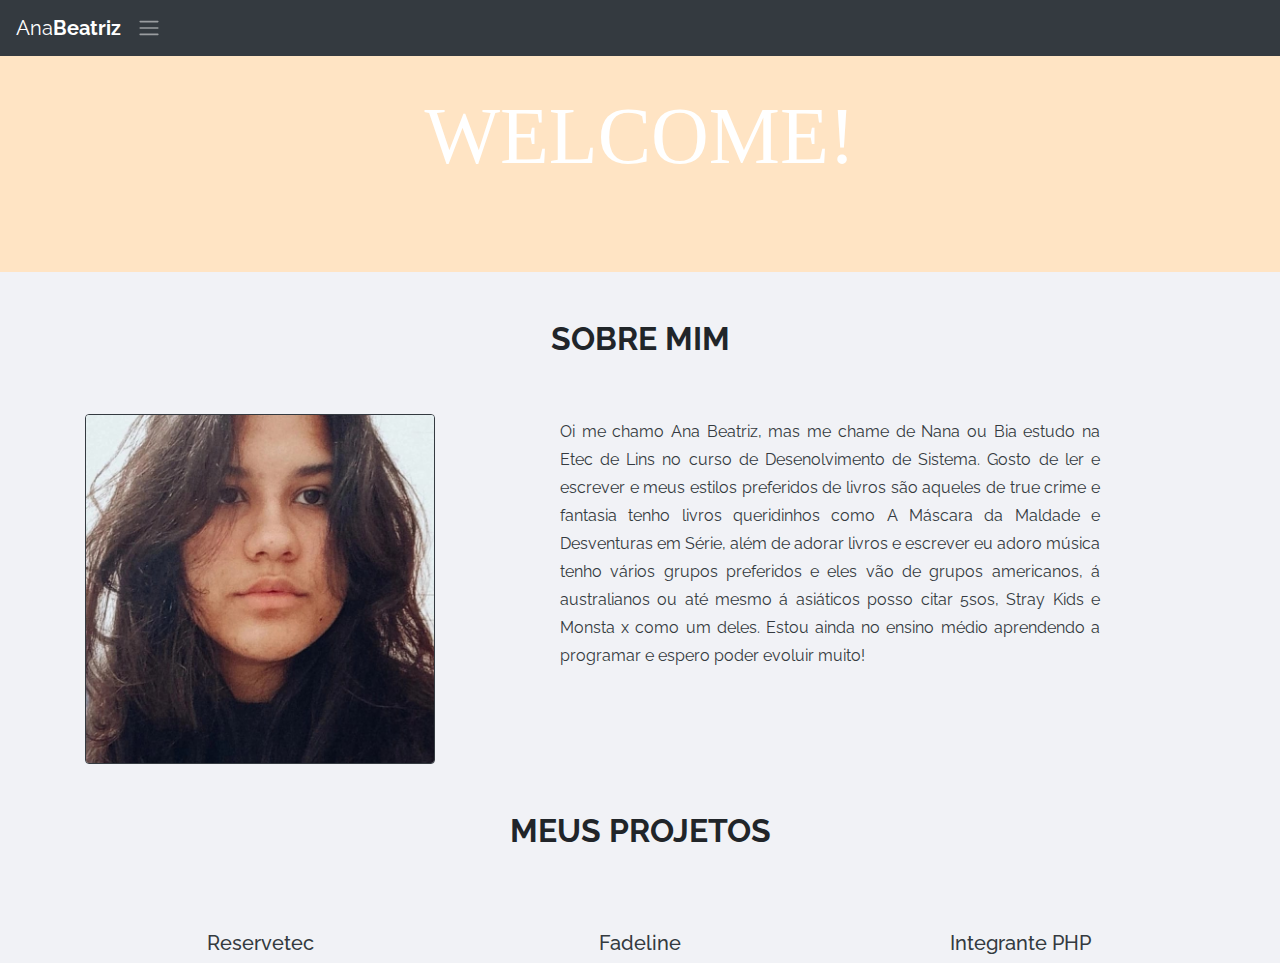
<file: index.html>
<!DOCTYPE html>
<html lang="pt-br">
<head>
  <meta charset="UTF-8">
	<meta http-equiv="X-UA-Compatible" content="IE=edge">
	<meta name="viewport" content="width=device-width, initial-scale=1, shrink-to-fit=no">
  <title> Portfólio: Ana Beatriz
 </title>
 <link rel="shortcut icon" href="img/favicon.ico" />
  <link href="css/bootstrap.css" rel="stylesheet"/>
  <link href="style.css" rel="stylesheet"/>
  <link rel="stylesheet" href="https://use.fontawesome.com/releases/v5.15.3/css/all.css" integrity="sha384-SZXxX4whJ79/gErwcOYf+zWLeJdY/qpuqC4cAa9rOGUstPomtqpuNWT9wdPEn2fk" crossorigin="anonymous">
</head>

<body class="bg-anti-flash-white"> 

  <nav class="navbar navbar-expand-lg navbar-dark bg-dark fixed-top">
    <a href="" class="navbar-brand text-white">Ana<strong>Beatriz</strong></a>
    <butoon class="navbar-toggler" data-target="my-nav" data-toggle="collapse" aria-controls="my-nav" aria-expanded="false" aria-label="Toggle navigation" ></butoon>
    <span class="navbar-toggler-icon"></span>
    </button>
  </nav>

  <div class="jumbotron jumbotron-fluid painel">
    <h1 class=" titulo-painel display-4 text-center text-white mt-4 mb-4">WELCOME!</h1>
  </div> 

  <div class="container">
    <div class="col mt-5">
      <h4 class="titulo-sobre-mim text-center font-weight-bold "> SOBRE MIM </h4>                  
    </div>
  </div>

  <div class="container">
    <div class="row">
      <div class="col-12 col-sm-6 col-md-4 mt-5">
        <img class="img img-fluid rounded border border-dark" src="img/anabeatriz.jpeg" alt="AnaBeatriz">
      </div>
      <div class="col-12 col-sm-8 offset-md-1 col-md-6 mt-0 mt-sm-1 mt-md-5 bg-city-lights">
          <p class="text-dark text-justify mt-2 mt-sm-1 mt-md-1 ">
                        Oi me chamo Ana Beatriz, mas me chame de Nana ou Bia estudo na Etec de Lins no curso de Desenolvimento de Sistema. Gosto de ler e escrever e meus estilos preferidos de livros são aqueles de true crime e fantasia tenho livros queridinhos como A Máscara da Maldade e Desventuras em Série, além de adorar livros e escrever eu adoro música tenho vários grupos preferidos e eles vão de grupos americanos, á australianos ou até mesmo á asiáticos posso citar 5sos, Stray Kids e Monsta x como um deles. Estou ainda no ensino médio aprendendo a programar e espero poder evoluir muito!
                    </p>
    
      </div>
        </div>
      </div>
      
      <div class="container">
      <div class="col mt-5">
      <h4 class="meus-projetos text-center font-weight-bold"> MEUS PROJETOS </h4>
      <br>
      </div>
      </div>

     <div class="container">
    <div class="row align-items-start">
    <div class="col-12 col-sm-6 col-md-4 mt-5">
      <a href="projeto-reservetec">
        <h5 class="text-center text-dark">Reservetec</h5> 
      </a>
    </div>
    <div class="col-12 col-sm-6 col-md-4 mt-5">
      <a href="projeto-fadeline">
        <h5 class="text-center text-dark">Fadeline</h5> 
      </a>
    </div>
    <div class="col-12 col-sm-6 col-md-4 mt-5">
      <a href="projeto-integrante-php">
        <h5 class="text-center text-dark">Integrante PHP</h5> 
      </a>
    </div>
  </div>

    <div class="modal fade" id="modal-info" tabindex="-1" role="dialog" aria-labelledby="exampleModalLabel" aria-hidden="true">
      <div class="modal-dialog" role="document">
      <div class="modal-content">
      <div class="modal-header">
        <h5 class="modal-title">Título do modal</h5>
        <button type="button" class="close" data-dismiss="modal" aria-label="Fechar">
          <span aria-hidden="true">&times;</span>
        </button>
      </div>
      <div class="modal-body">
        ...
      </div>
      <div class="modal-footer">
        <button type="button" class="btn btn-secondary" data-dismiss="modal">Fechar</button>
      </div>
    </div>
    </div>
  </div>

  

  <script src="js/jquery-3.6.0.js"></script>
    <script src="js/bootstrap.js"></script>
    <script src="js/load-page.js"></script>
</body>

</html>
</file>
<file: style.css>
@import url('https://fonts.googleapis.com/css2?family=Raleway:wght@500;800&display=swap');

body{
  font-family: 'Raleway', sans-serif;
  font-size: 1rem;
}

.bg-anti-flash-white{
  background: #f1f2f6;
}

.titulo-sobre-mim{
  font-size: 2rem;
  font-family: 'Raleway', sans-serif;
}

p {
  line-height: 28px;
  margin-bottom: 25px;
}

.painel{
 background-color: bisque; 
}

.titulo-painel{
  font-family: 'Raveway';
  font-size: 5rem;
}

.meus-projetos{
  font-family: 'Raleway', sans-serif;
  font-size: 2rem;
}

@media (max-width: 575.98px) {
    body {
        overflow: auto;
        height: auto;
        background-size: cover;
    }
}


@media (max-width: 767.98px) {}

@media (max-width: 991.98px) {}

@media (max-width: 1199.98px) {}
</file>
